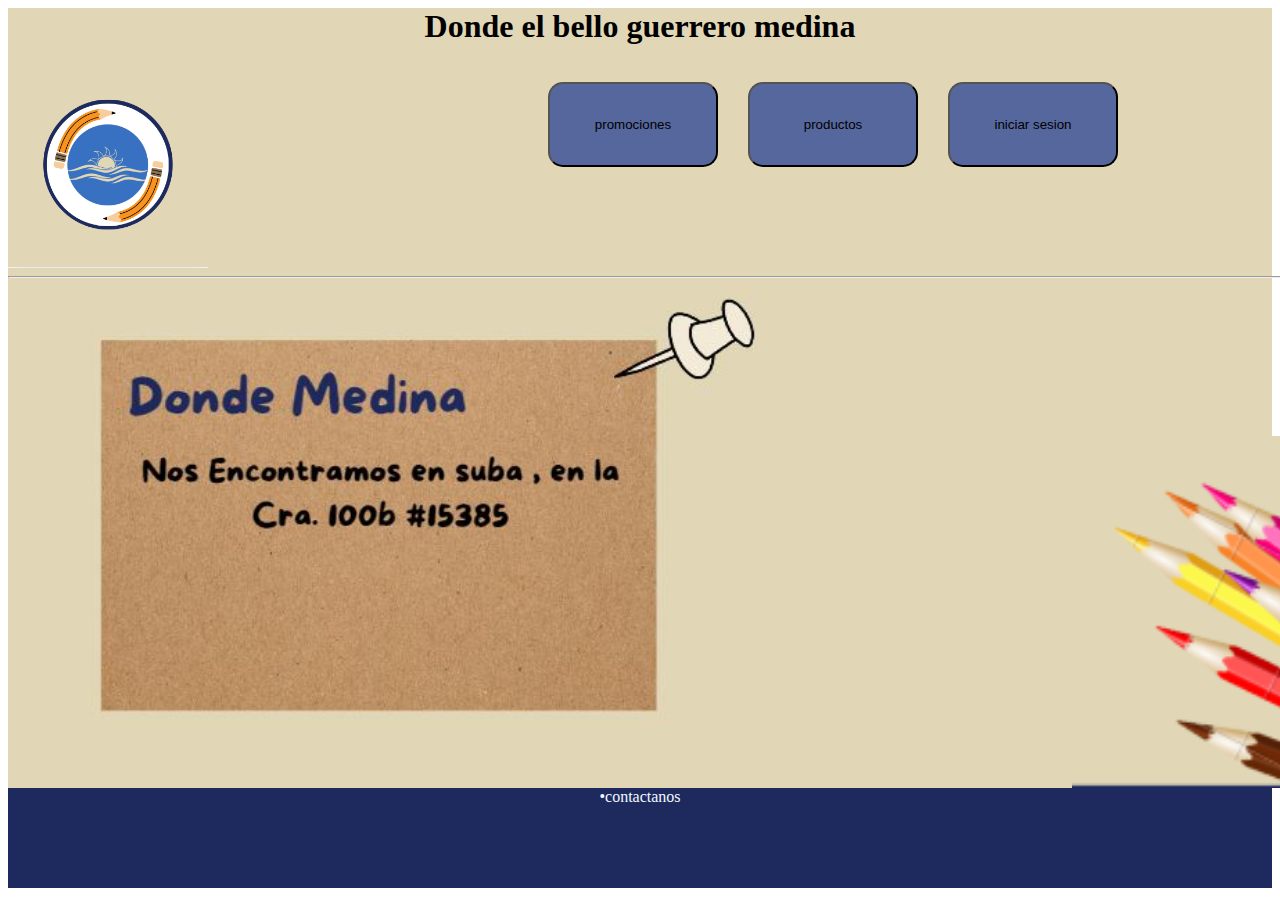
<file: index.html>
<doctype html>
    <html lang="en">
    <div class="todo">
        <head>
            <div>
                
            </div>
            <link rel="stylesheet" href="stylesheets.css">
            <link rel="preload" href="stylesheets.css" as="style">
            <style>
            </style>
            <meta charset="UTF-8">
            <meta name="viewport" content="width=device-width, initial-scale=1.0">
            <title>futbol</title>
            <h1 style="text-align: center;">Donde el bello guerrero medina</h1>
            <div class="headd">
                <div class="belligol">
                    <img src="logo.PNG" style="width: 200;">
                </div>
                <div class="botones">
                    <ul style="text-align:right;">
                        <div class="prom">
                            <div class="prom">
                                <a href="prom.html" ><button class="promo">promociones</button></a>
                            </div>
                            <div class="prod">
                                <div>
                                    <a href="productos.html" ><button class="produ">productos</button></a>
                                </div> 
                                <div class="inic">
                                    <a href="iniciar.html" ><button class="inici">iniciar sesion</button></a>
                                </div>
                            </div>
                        </div>
                     </ul>
                </div>
            </div>
        </head>
        <body>
            <hr style="width: 1660;">
            <div class="parrafos">    
                <div class="bell">
                    <div class="pres">
                        <img src="Captura.JPG" style="width: 700;">
                    </div>
                    <div class="color">
                        <img src="color.PNG" style="width: 500;">
                    </div>
                </div> 
            </div> 
        </body>
        <footer>
            <div class="foot" style="text-align: center;" >
                <il>
                    •contactanos
                </il>
            </div>
        </footer>
    </div>
    </html>
</file>
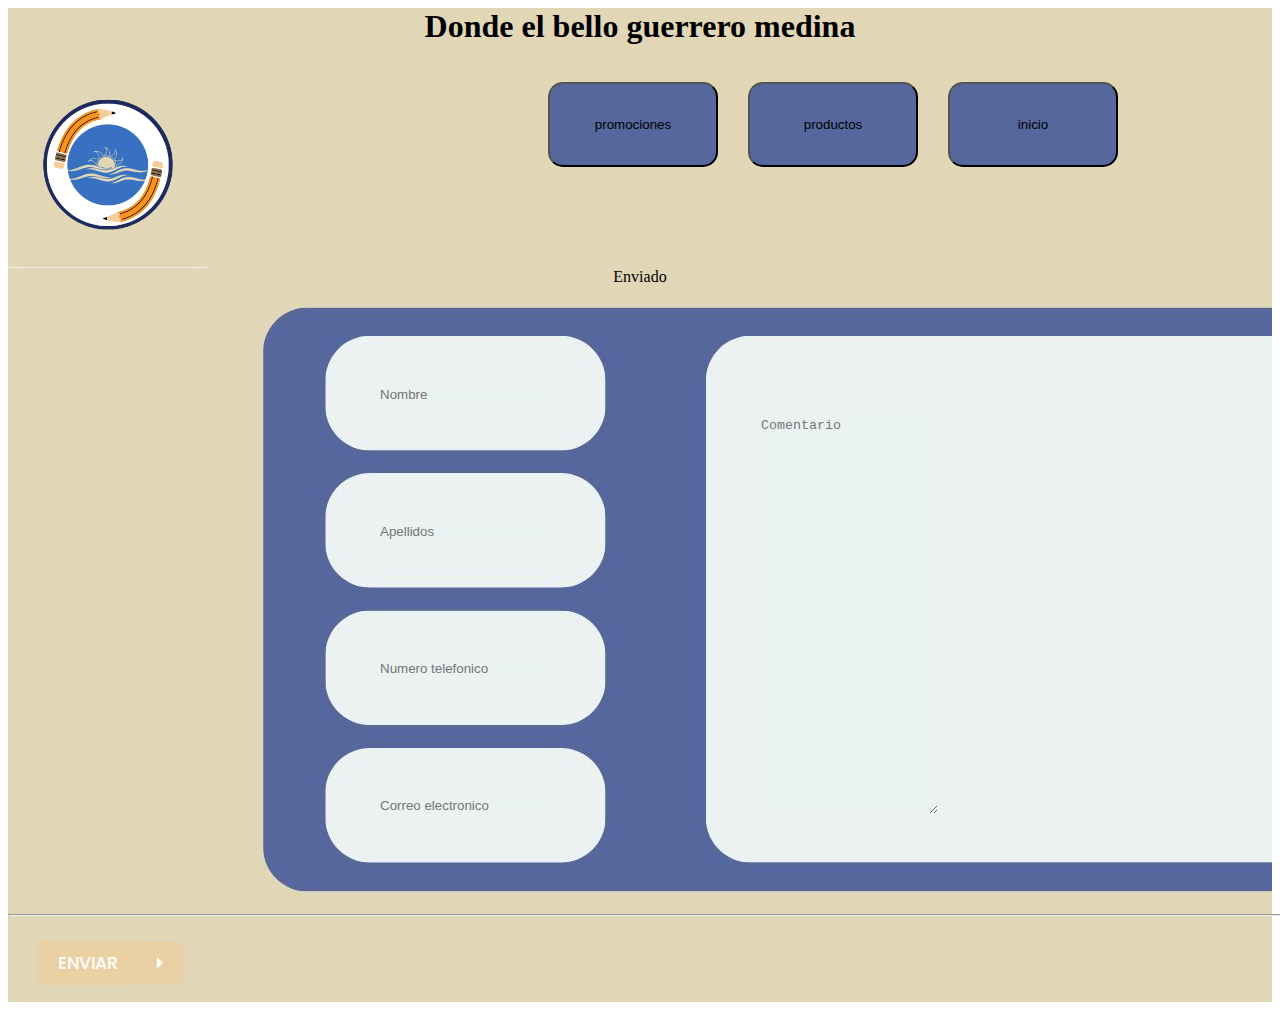
<file: contactanos2.html>
<doctype html>
    <doctype html>
        <html lang="en">
        <div class="todo">
            <head>
                <div>
                    
                </div>
                <link rel="stylesheet" href="stylesheets.css">
                <link rel="preload" href="stylesheets.css" as="style">
                <style>
                </style>
                <meta charset="UTF-8">
                <meta name="viewport" content="width=device-width, initial-scale=1.0">
                <title>futbol</title>
                <h1 style="text-align: center;">Donde el bello guerrero medina</h1>
                <div class="headd">
                    <div class="belligol">
                        <img src="logo.PNG" style="width: 200;">
                    </div>
                    <div class="botones">
                        <ul style="text-align:right;">
                            <div class="prom">
                                <div class="prom">
                                    <a href="prom.html" ><button class="promo">promociones</button></a>
                                </div>
                                <div class="prod">
                                    <div>
                                        <a href="productos.html" ><button class="produ">productos</button></a>
                                    </div> 
                                    <div class="inic">
                                        <a href="index.html" ><button class="inici">inicio</button></a>
                                    </div>
                                </div>
                            </div>
                         </ul>
                    </div>
                </div>
            </head>
    <link rel="stylesheet" href="stylesheets.css">
    <link rel="preload" href="stylesheets.css" as="style">
    <body >
        <legend style="text-align: center;"> Enviado </legend>
        <div class="bod">
            <div class="conta">
                
                <div class="fle">
                    <div>
                        <div class="campo1 ">
                            <input class="input-text" type="text" placeholder="Nombre">  
                        </div>
                        <div class="campo2 ">
                            <input class="input-text" type="text" placeholder="Apellidos">  
                        </div>
                    
                        <div class="campo3 ">
                            <input class="input-text" type="tel" placeholder="Numero telefonico">  
                        </div>
            
                        <div class="campo4 ">
                            <input class="input-text" type="email" placeholder="Correo electronico">
                        </div>
                    </div>
                    <div class="campo5 ">
                        <textarea class="input-text" placeholder="Comentario"></textarea>
                    </div>
                </div>
                <hr class="lin">
            </div>
            <div class="bot-on">
                <a href="contactanos2.html"><button class="js" ><span>Enviar</span></button></a>
            </div>
        
        </div>    
    </body>
</html>
</file>
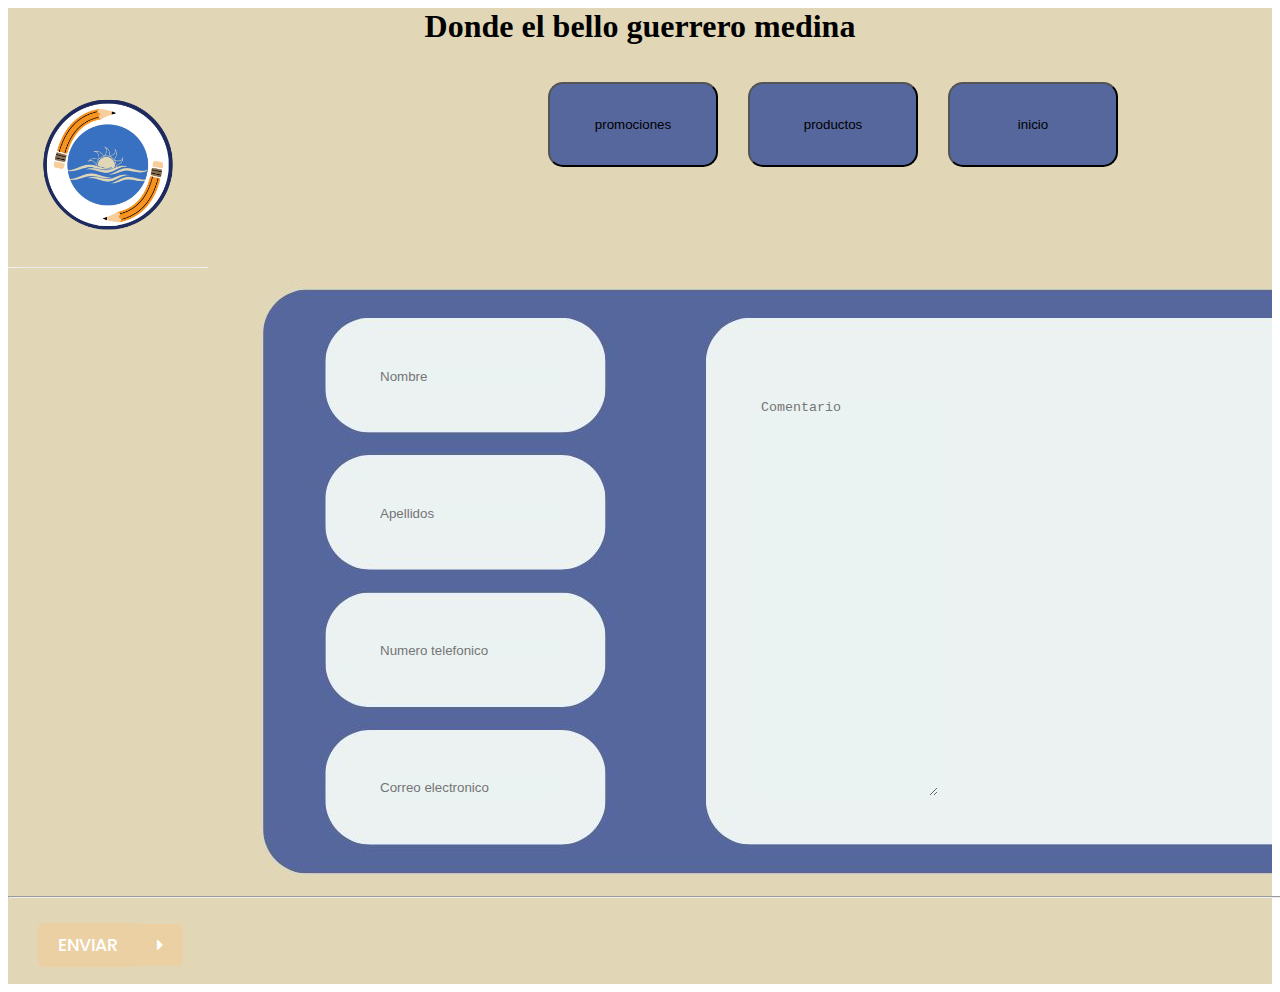
<file: iniciar.html>
<doctype html>
    <doctype html>
        <html lang="en">
        <div class="todo">
            <head>
                <div>
                    
                </div>
                <link rel="stylesheet" href="stylesheets.css">
                <link rel="preload" href="stylesheets.css" as="style">
                <style>
                </style>
                <meta charset="UTF-8">
                <meta name="viewport" content="width=device-width, initial-scale=1.0">
                <title>futbol</title>
                <h1 style="text-align: center;">Donde el bello guerrero medina</h1>
                <div class="headd">
                    <div class="belligol">
                        <img src="logo.PNG" style="width: 200;">
                    </div>
                    <div class="botones">
                        <ul style="text-align:right;">
                            <div class="prom">
                                <div class="prom">
                                    <a href="prom.html" ><button class="promo">promociones</button></a>
                                </div>
                                <div class="prod">
                                    <div>
                                        <a href="productos.html" ><button class="produ">productos</button></a>
                                    </div> 
                                    <div class="inic">
                                        <a href="index.html" ><button class="inici">inicio</button></a>
                                    </div>
                                </div>
                            </div>
                         </ul>
                    </div>
                </div>
            </head>
    <link rel="stylesheet" href="stylesheets.css">
    <link rel="preload" href="stylesheets.css" as="style">
    <body >
        <div class="bod">
            <div class="conta">
                
                <div class="fle">
                    <div>
                        <div class="campo1 ">
                            <input class="input-text" type="text" placeholder="Nombre">  
                        </div>
                        <div class="campo2 ">
                            <input class="input-text" type="text" placeholder="Apellidos">  
                        </div>
                    
                        <div class="campo3 ">
                            <input class="input-text" type="tel" placeholder="Numero telefonico">  
                        </div>
            
                        <div class="campo4 ">
                            <input class="input-text" type="email" placeholder="Correo electronico">
                        </div>
                    </div>
                    <div class="campo5 ">
                        <textarea class="input-text" placeholder="Comentario"></textarea>
                    </div>
                </div>
                <hr class="lin">
            </div>
            <div class="bot-on">
                <a href="contactanos2.html"><button class="js" ><span>Enviar</span></button></a>
            </div>
        
        </div>    
    </body>
</html>
</file>
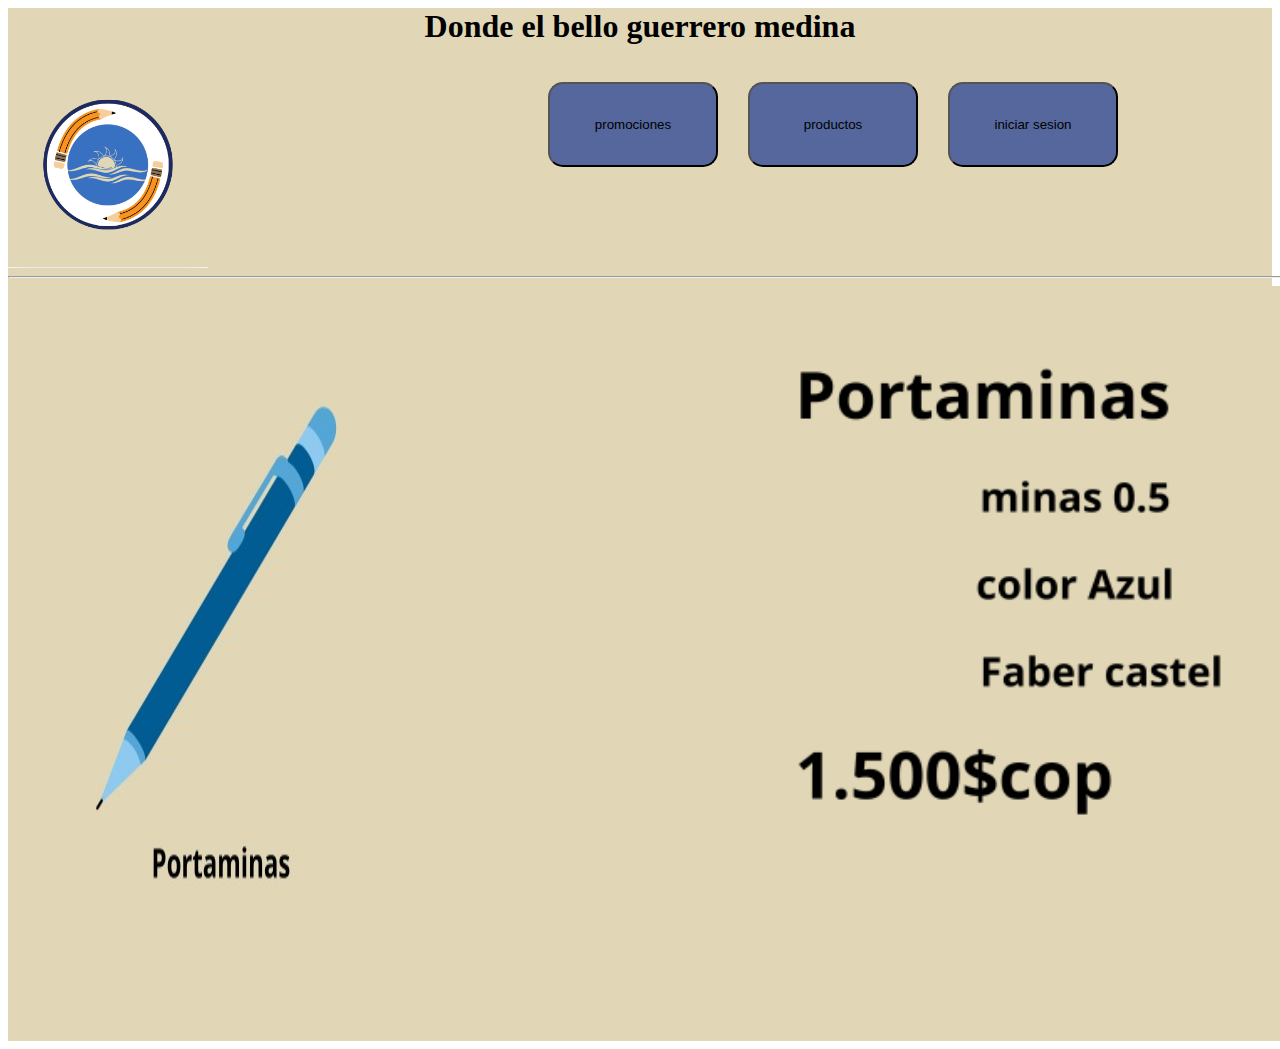
<file: pap1.html>
<doctype html>
    <html lang="en">
    <div class="todo">
        <head>
            <div>
                
            </div>
            <link rel="stylesheet" href="stylesheets.css">
            <link rel="preload" href="stylesheets.css" as="style">
            <style>
            </style>
            <meta charset="UTF-8">
            <meta name="viewport" content="width=device-width, initial-scale=1.0">
            <title>futbol</title>
            <h1 style="text-align: center;">Donde el bello guerrero medina</h1>
            <div class="headd">
                <div class="belligol">
                    <img src="logo.PNG" style="width: 200;">
                </div>
                <div class="botones">
                    <ul style="text-align:right;">
                        <div class="prom">
                            <div class="prom">
                                <a href="prom.html" ><button class="promo">promociones</button></a>
                            </div>
                            <div class="prod">
                                <div>
                                    <a href="productos.html" ><button class="produ">productos</button></a>
                                </div> 
                                <div class="inic">
                                    <a href="iniciar.html" ><button class="inici">iniciar sesion</button></a>
                                </div>
                            </div>
                        </div>
                     </ul>
                </div>
            </div>
        </head>
        <body>
            <hr style="width: 1660;">
            <div class="papp">
                <img src="pap1.jpg" width="600">
                <div>
                    <img src="pap11.png" class="pappp">
                </div>
            </div>
        
    
        </body>
    </div>
</html>
</file>
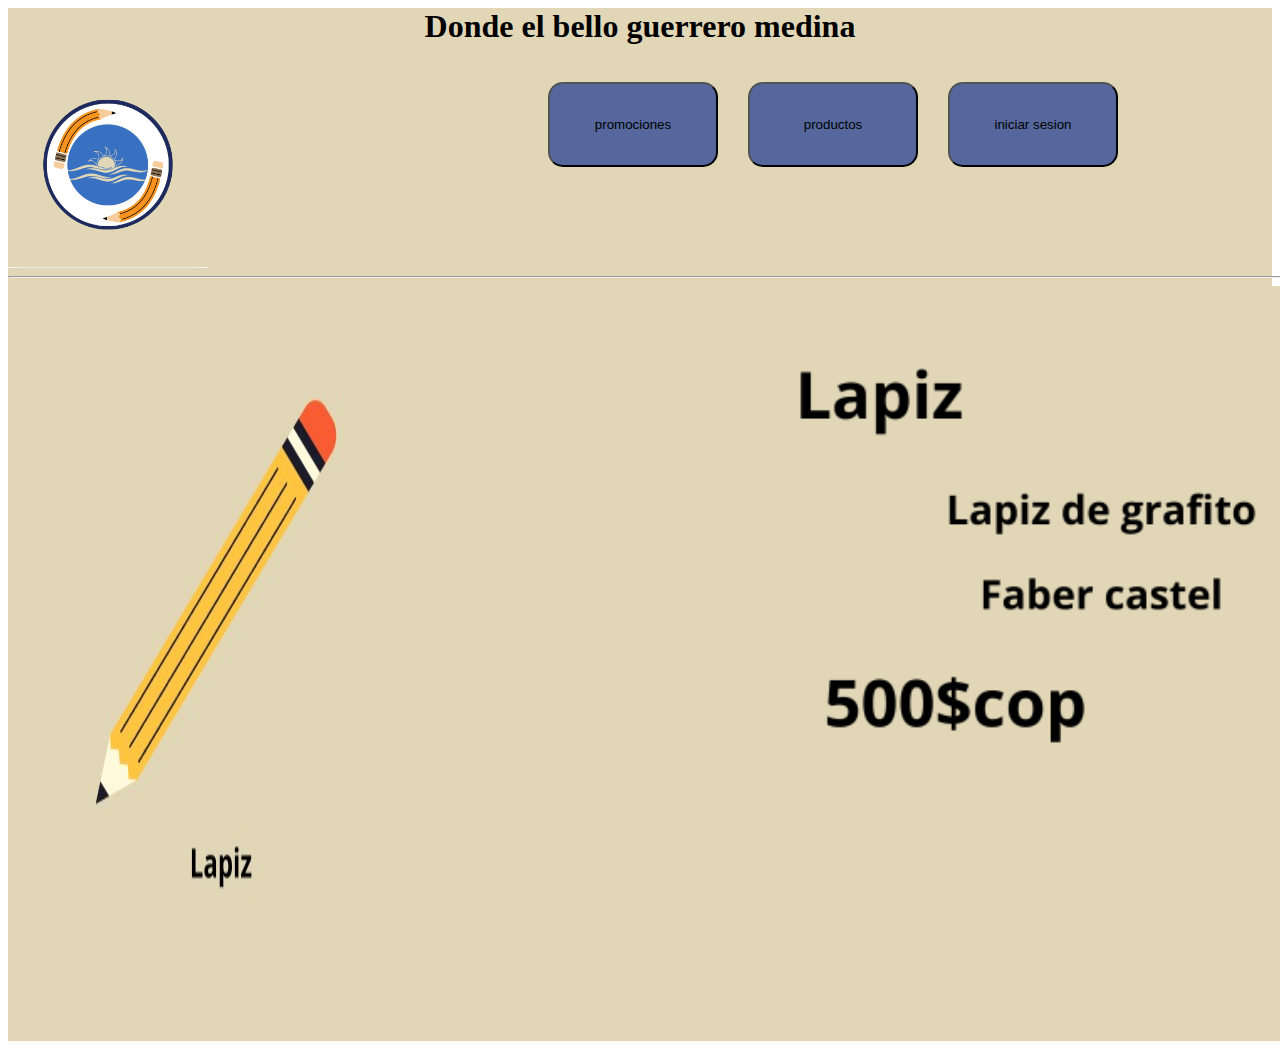
<file: pap2.html>
<doctype html>
    <html lang="en">
    <div class="todo">
        <head>
            <div>
                
            </div>
            <link rel="stylesheet" href="stylesheets.css">
            <link rel="preload" href="stylesheets.css" as="style">
            <style>
            </style>
            <meta charset="UTF-8">
            <meta name="viewport" content="width=device-width, initial-scale=1.0">
            <title>futbol</title>
            <h1 style="text-align: center;">Donde el bello guerrero medina</h1>
            <div class="headd">
                <div class="belligol">
                    <img src="logo.PNG" style="width: 200;">
                </div>
                <div class="botones">
                    <ul style="text-align:right;">
                        <div class="prom">
                            <div class="prom">
                                <a href="prom.html" ><button class="promo">promociones</button></a>
                            </div>
                            <div class="prod">
                                <div>
                                    <a href="productos.html" ><button class="produ">productos</button></a>
                                </div> 
                                <div class="inic">
                                    <a href="iniciar.html" ><button class="inici">iniciar sesion</button></a>
                                </div>
                            </div>
                        </div>
                     </ul>
                </div>
            </div>
        </head>
        <body>
            <hr style="width: 1660;">
            <div class="papp">
                <img src="pap2.jpg" width="600">
                <div>
                    <img src="pap22.png" class="pappp">
                </div>
            </div>
        
    
        </body>
    </div>
</html>
</file>
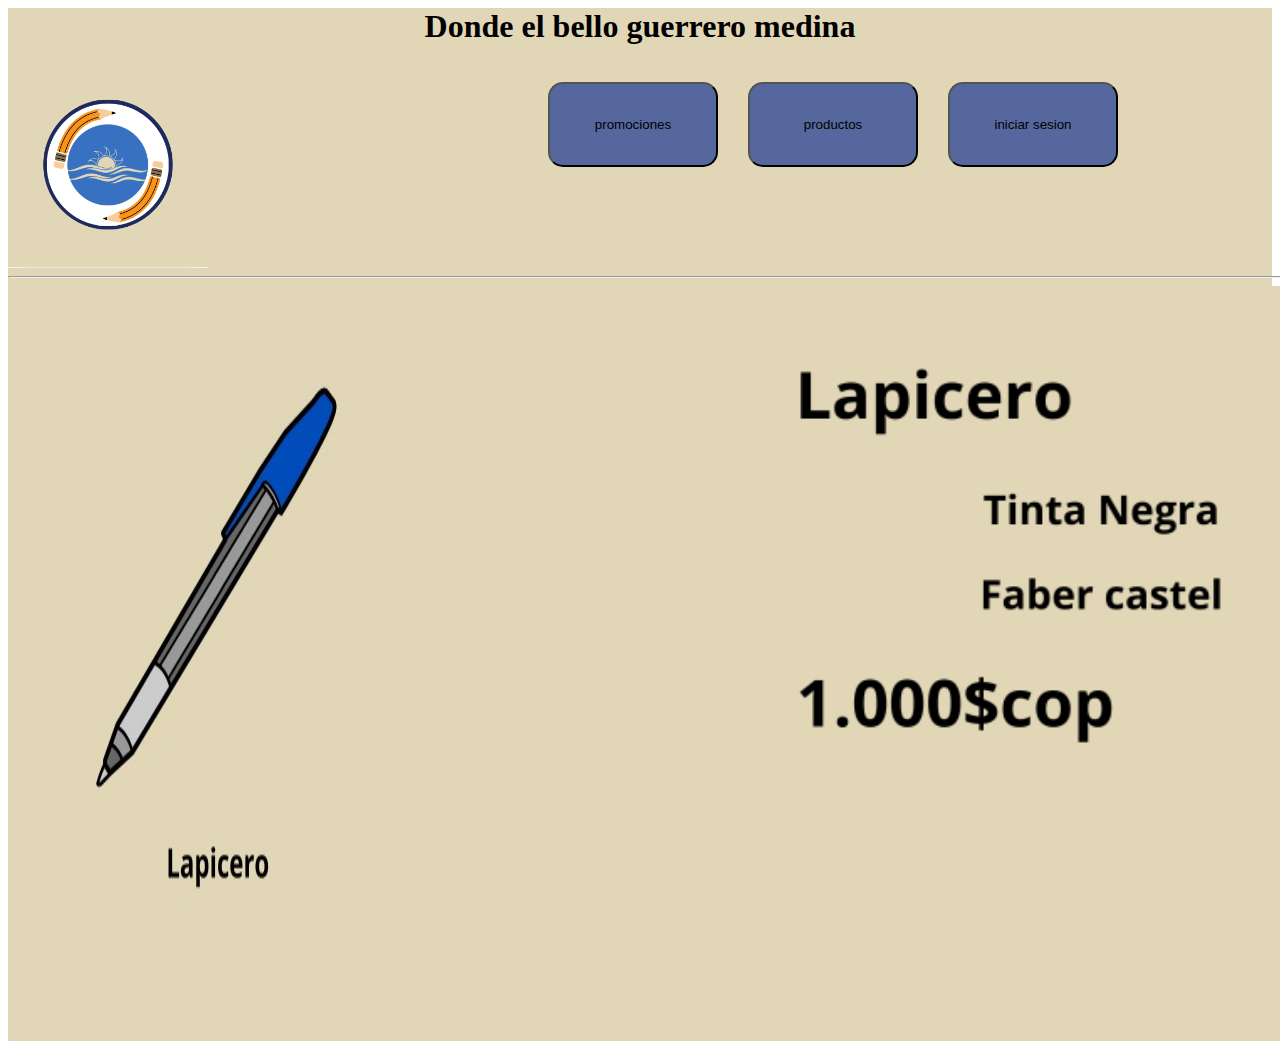
<file: pap3.html>
<doctype html>
    <html lang="en">
    <div class="todo">
        <head>
            <div>
                
            </div>
            <link rel="stylesheet" href="stylesheets.css">
            <link rel="preload" href="stylesheets.css" as="style">
            <style>
            </style>
            <meta charset="UTF-8">
            <meta name="viewport" content="width=device-width, initial-scale=1.0">
            <title>futbol</title>
            <h1 style="text-align: center;">Donde el bello guerrero medina</h1>
            <div class="headd">
                <div class="belligol">
                    <img src="logo.PNG" style="width: 200;">
                </div>
                <div class="botones">
                    <ul style="text-align:right;">
                        <div class="prom">
                            <div class="prom">
                                <a href="prom.html" ><button class="promo">promociones</button></a>
                            </div>
                            <div class="prod">
                                <div>
                                    <a href="productos.html" ><button class="produ">productos</button></a>
                                </div> 
                                <div class="inic">
                                    <a href="iniciar.html" ><button class="inici">iniciar sesion</button></a>
                                </div>
                            </div>
                        </div>
                     </ul>
                </div>
            </div>
        </head>
        <body>
            <hr style="width: 1660;">
            <div class="papp">
                <img src="pap3.jpg" width="600">
                <div>
                    <img src="pap33.png" class="pappp">
                </div>
            </div>
        
    
        </body>
    </div>
</html>
</file>
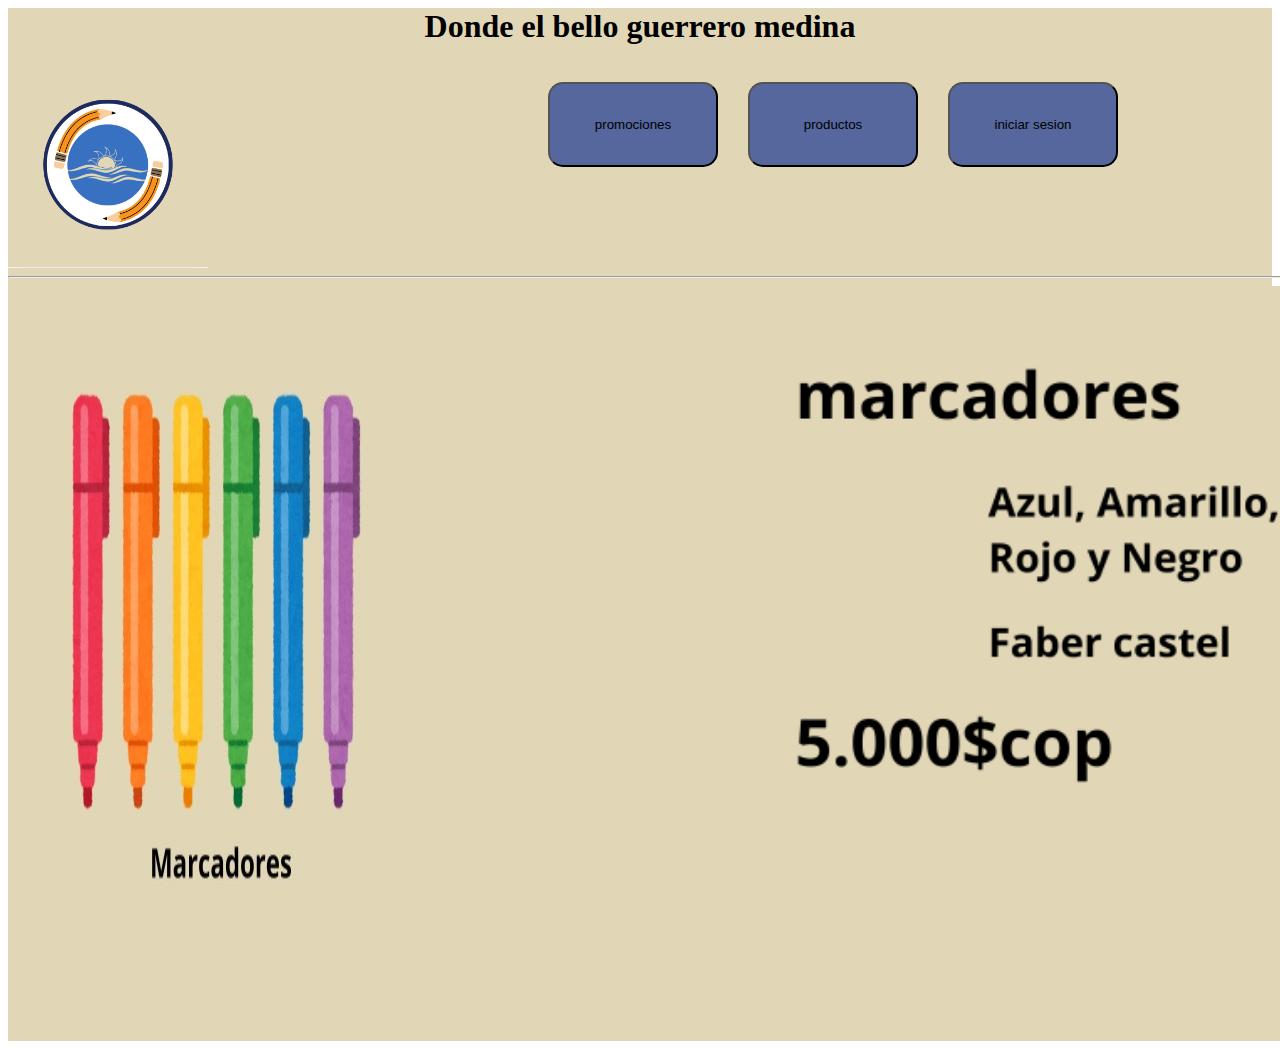
<file: pap4.html>
<doctype html>
    <html lang="en">
    <div class="todo">
        <head>
            <div>
                
            </div>
            <link rel="stylesheet" href="stylesheets.css">
            <link rel="preload" href="stylesheets.css" as="style">
            <style>
            </style>
            <meta charset="UTF-8">
            <meta name="viewport" content="width=device-width, initial-scale=1.0">
            <title>futbol</title>
            <h1 style="text-align: center;">Donde el bello guerrero medina</h1>
            <div class="headd">
                <div class="belligol">
                    <img src="logo.PNG" style="width: 200;">
                </div>
                <div class="botones">
                    <ul style="text-align:right;">
                        <div class="prom">
                            <div class="prom">
                                <a href="prom.html" ><button class="promo">promociones</button></a>
                            </div>
                            <div class="prod">
                                <div>
                                    <a href="productos.html" ><button class="produ">productos</button></a>
                                </div> 
                                <div class="inic">
                                    <a href="iniciar.html" ><button class="inici">iniciar sesion</button></a>
                                </div>
                            </div>
                        </div>
                     </ul>
                </div>
            </div>
        </head>
        <body>
            <hr style="width: 1660;">
            <div class="papp">
                <img src="pap4.jpg" width="600">
                <div>
                    <img src="pap44.png" class="pappp">
                </div>
            </div>
        
    
        </body>
    </div>
</html>
</file>
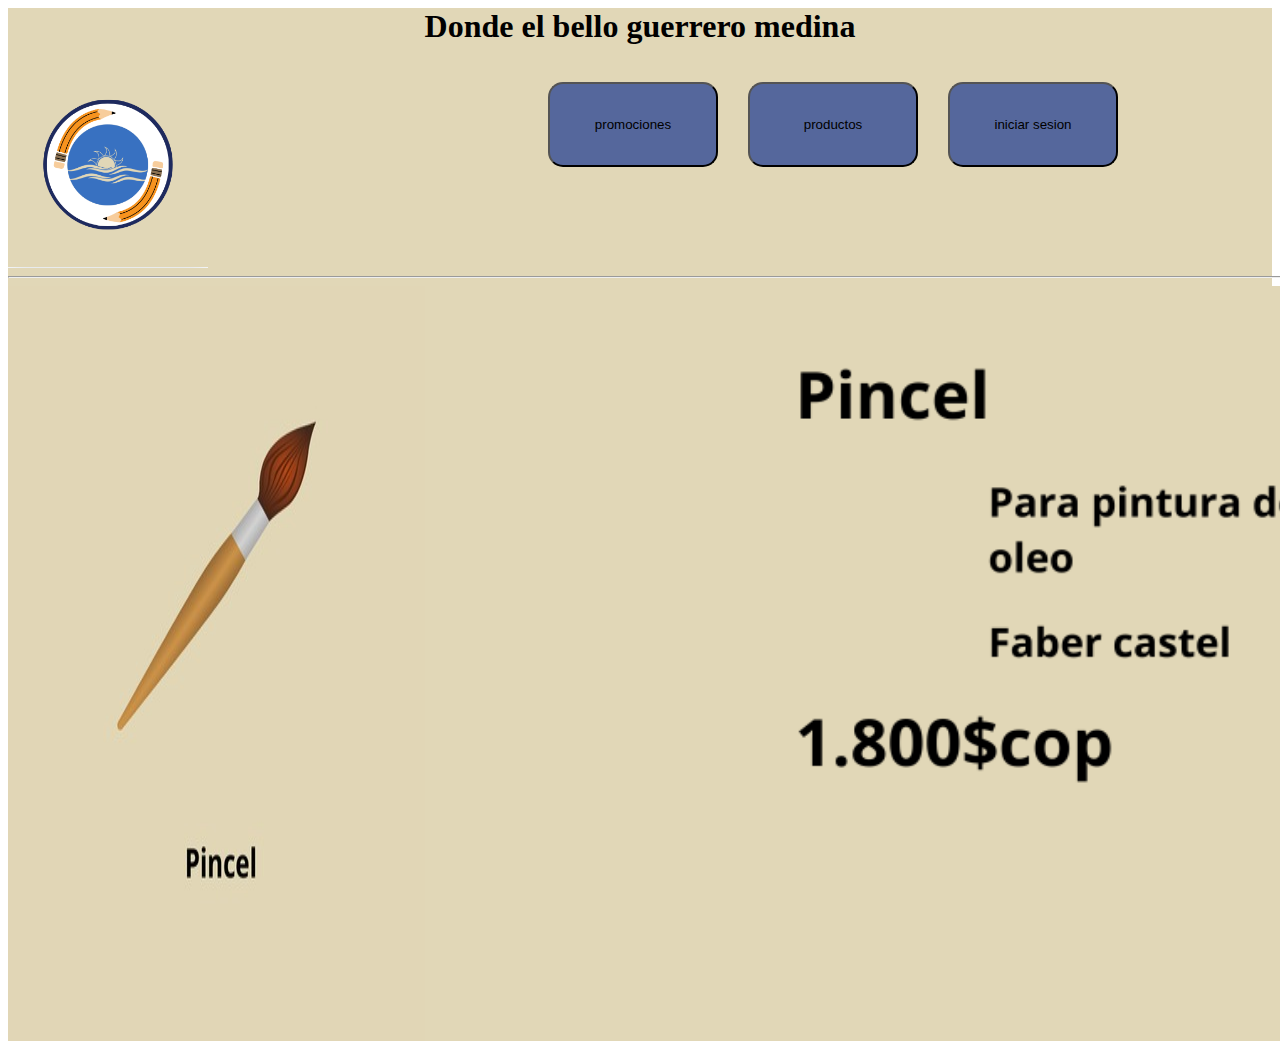
<file: pap5.html>
<doctype html>
    <html lang="en">
    <div class="todo">
        <head>
            <div>
                
            </div>
            <link rel="stylesheet" href="stylesheets.css">
            <link rel="preload" href="stylesheets.css" as="style">
            <style>
            </style>
            <meta charset="UTF-8">
            <meta name="viewport" content="width=device-width, initial-scale=1.0">
            <title>futbol</title>
            <h1 style="text-align: center;">Donde el bello guerrero medina</h1>
            <div class="headd">
                <div class="belligol">
                    <img src="logo.PNG" style="width: 200;">
                </div>
                <div class="botones">
                    <ul style="text-align:right;">
                        <div class="prom">
                            <div class="prom">
                                <a href="prom.html" ><button class="promo">promociones</button></a>
                            </div>
                            <div class="prod">
                                <div>
                                    <a href="productos.html" ><button class="produ">productos</button></a>
                                </div> 
                                <div class="inic">
                                    <a href="iniciar.html" ><button class="inici">iniciar sesion</button></a>
                                </div>
                            </div>
                        </div>
                     </ul>
                </div>
            </div>
        </head>
        <body>
            <hr style="width: 1660;">
            <div class="papp">
                <img src="pap5.jpg" width="600">
                <div>
                    <img src="pap55.png" class="pappp">
                </div>
            </div>
        
    
        </body>
    </div>
</html>
</file>
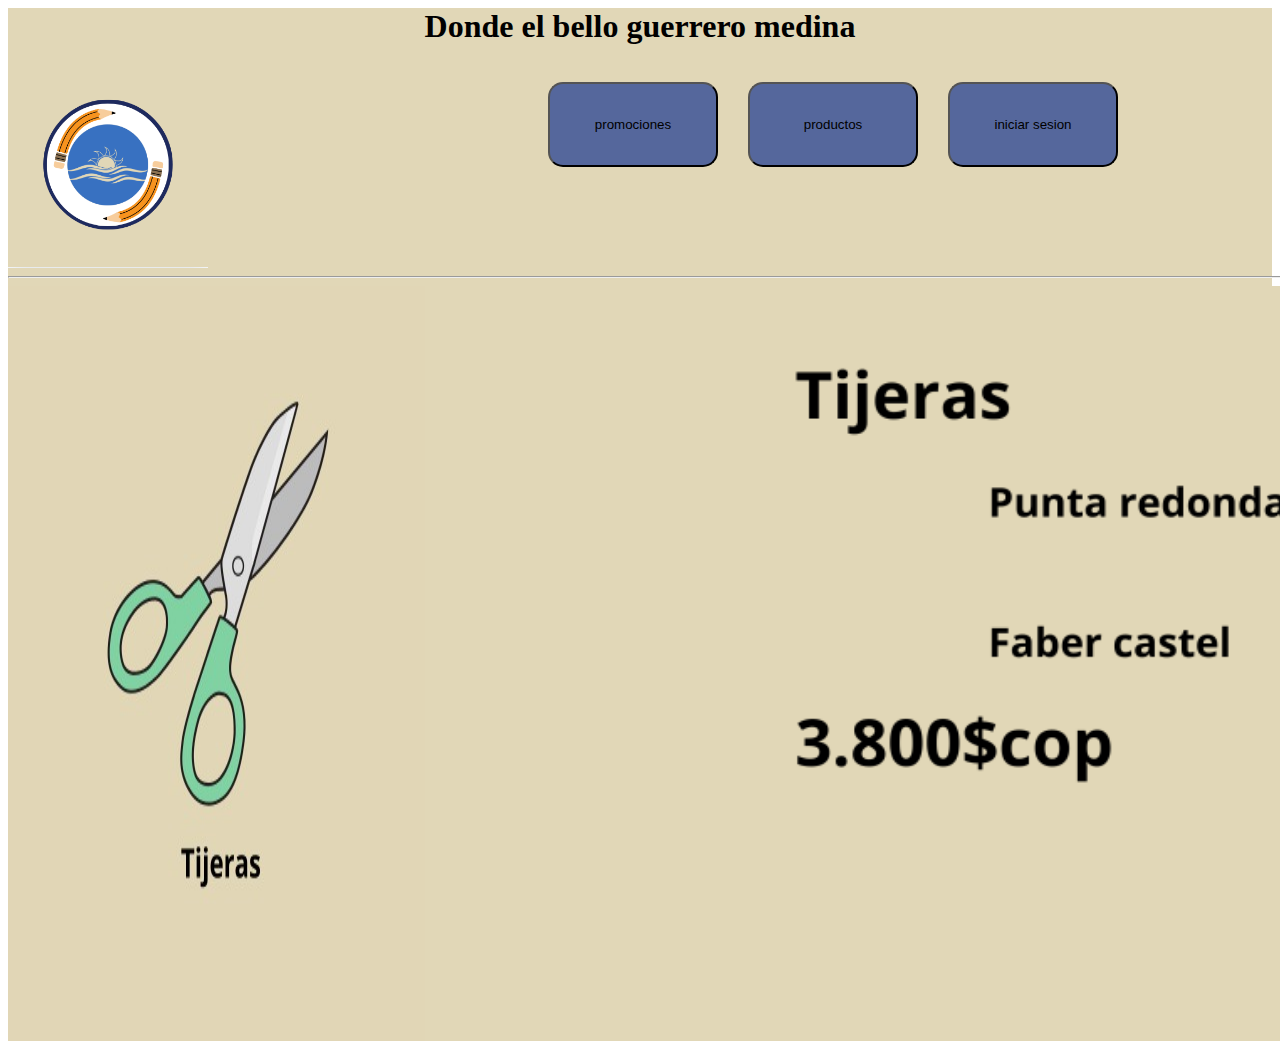
<file: pap6.html>
<doctype html>
    <html lang="en">
    <div class="todo">
        <head>
            <div>
                
            </div>
            <link rel="stylesheet" href="stylesheets.css">
            <link rel="preload" href="stylesheets.css" as="style">
            <style>
            </style>
            <meta charset="UTF-8">
            <meta name="viewport" content="width=device-width, initial-scale=1.0">
            <title>futbol</title>
            <h1 style="text-align: center;">Donde el bello guerrero medina</h1>
            <div class="headd">
                <div class="belligol">
                    <img src="logo.PNG" style="width: 200;">
                </div>
                <div class="botones">
                    <ul style="text-align:right;">
                        <div class="prom">
                            <div class="prom">
                                <a href="prom.html" ><button class="promo">promociones</button></a>
                            </div>
                            <div class="prod">
                                <div>
                                    <a href="productos.html" ><button class="produ">productos</button></a>
                                </div> 
                                <div class="inic">
                                    <a href="iniciar.html" ><button class="inici">iniciar sesion</button></a>
                                </div>
                            </div>
                        </div>
                     </ul>
                </div>
            </div>
        </head>
        <body>
            <hr style="width: 1660;">
            <div class="papp">
                <img src="pap6.jpg" width="600">
                <div>
                    <img src="pap66.png" class="pappp">
                </div>
            </div>
        
    
        </body>
    </div>
</html>
</file>
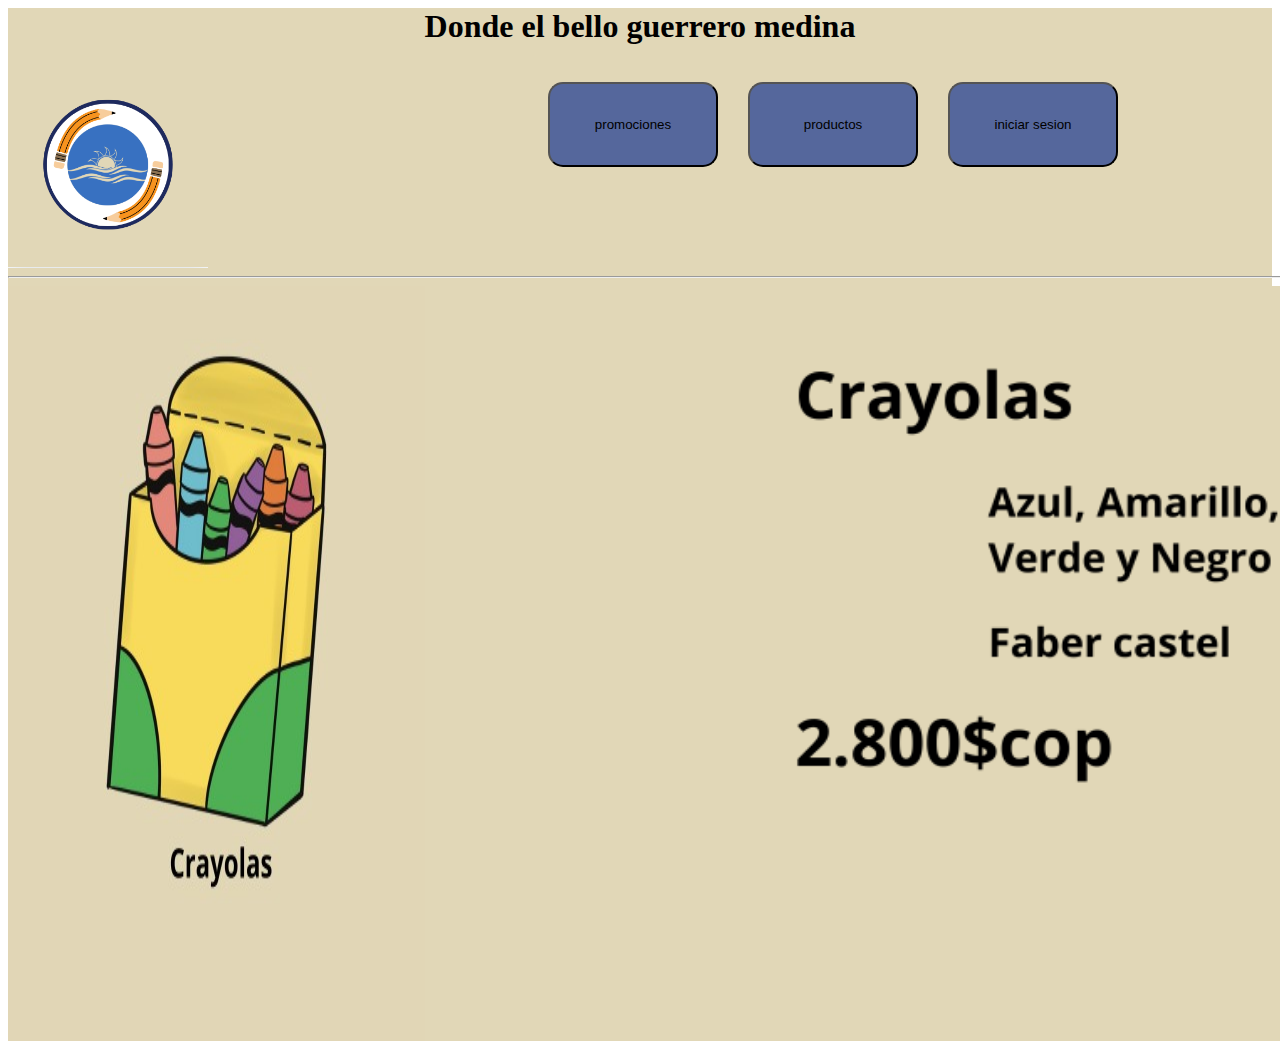
<file: pap7.html>
<doctype html>
    <html lang="en">
    <div class="todo">
        <head>
            <div>
                
            </div>
            <link rel="stylesheet" href="stylesheets.css">
            <link rel="preload" href="stylesheets.css" as="style">
            <style>
            </style>
            <meta charset="UTF-8">
            <meta name="viewport" content="width=device-width, initial-scale=1.0">
            <title>futbol</title>
            <h1 style="text-align: center;">Donde el bello guerrero medina</h1>
            <div class="headd">
                <div class="belligol">
                    <img src="logo.PNG" style="width: 200;">
                </div>
                <div class="botones">
                    <ul style="text-align:right;">
                        <div class="prom">
                            <div class="prom">
                                <a href="prom.html" ><button class="promo">promociones</button></a>
                            </div>
                            <div class="prod">
                                <div>
                                    <a href="productos.html" ><button class="produ">productos</button></a>
                                </div> 
                                <div class="inic">
                                    <a href="iniciar.html" ><button class="inici">iniciar sesion</button></a>
                                </div>
                            </div>
                        </div>
                     </ul>
                </div>
            </div>
        </head>
        <body>
            <hr style="width: 1660;">
            <div class="papp">
                <img src="pap7.jpg" width="600">
                <div>
                    <img src="pap77.png" class="pappp">
                </div>
            </div>
        
    
        </body>
    </div>
</html>
</file>
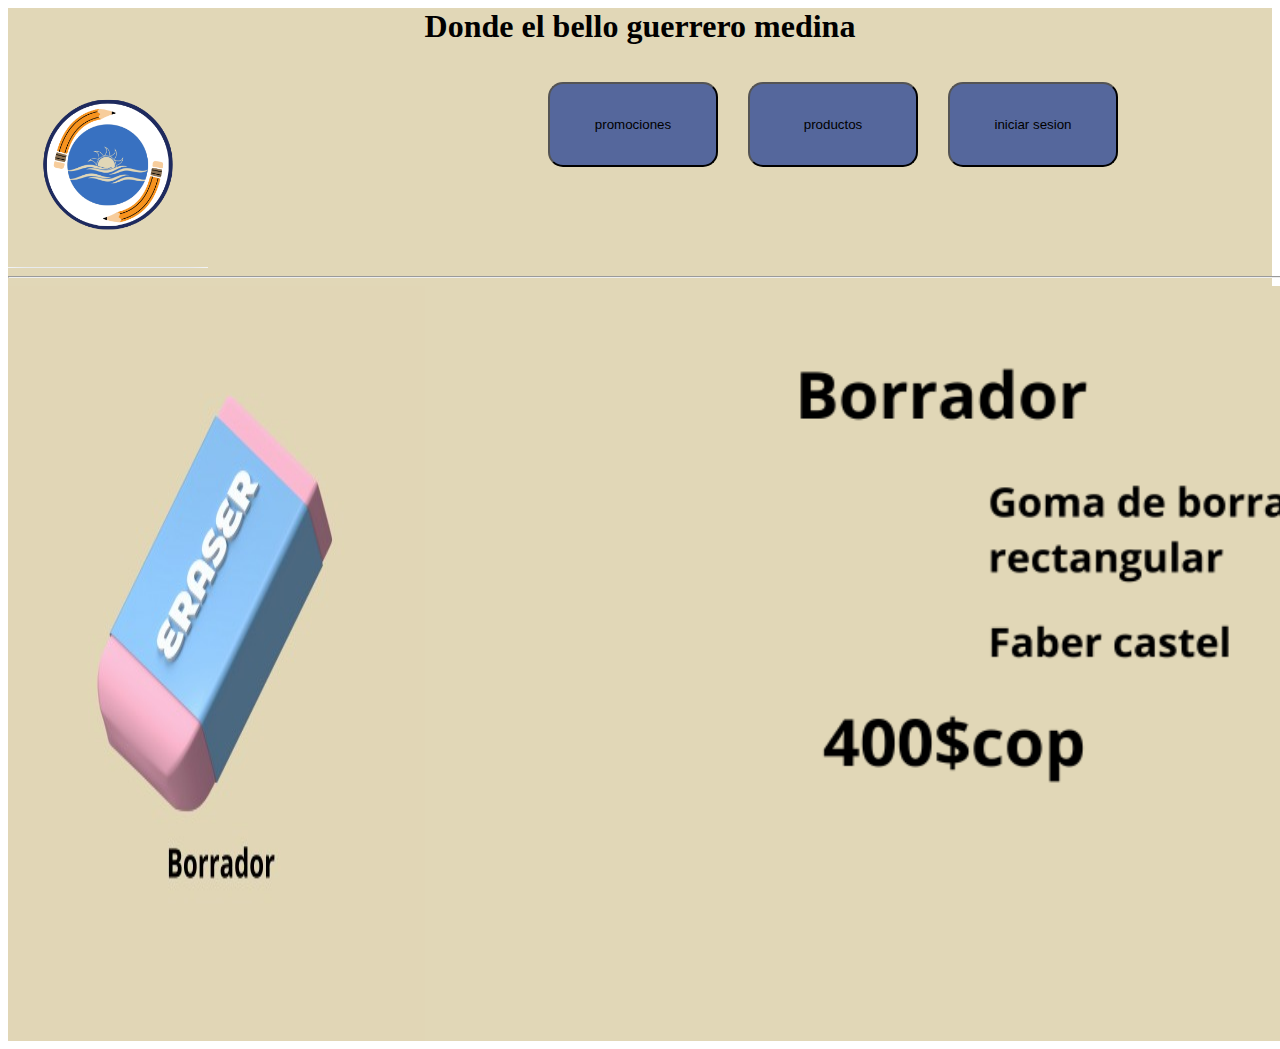
<file: pap8.html>
<doctype html>
    <html lang="en">
    <div class="todo">
        <head>
            <div>
                
            </div>
            <link rel="stylesheet" href="stylesheets.css">
            <link rel="preload" href="stylesheets.css" as="style">
            <style>
            </style>
            <meta charset="UTF-8">
            <meta name="viewport" content="width=device-width, initial-scale=1.0">
            <title>futbol</title>
            <h1 style="text-align: center;">Donde el bello guerrero medina</h1>
            <div class="headd">
                <div class="belligol">
                    <img src="logo.PNG" style="width: 200;">
                </div>
                <div class="botones">
                    <ul style="text-align:right;">
                        <div class="prom">
                            <div class="prom">
                                <a href="prom.html" ><button class="promo">promociones</button></a>
                            </div>
                            <div class="prod">
                                <div>
                                    <a href="productos.html" ><button class="produ">productos</button></a>
                                </div> 
                                <div class="inic">
                                    <a href="iniciar.html" ><button class="inici">iniciar sesion</button></a>
                                </div>
                            </div>
                        </div>
                     </ul>
                </div>
            </div>
        </head>
        <body>
            <hr style="width: 1660;">
            <div class="papp">
                <img src="pap8.jpg" width="600">
                <div>
                    <img src="pap88.png" class="pappp">
                </div>
            </div>
        
    
        </body>
    </div>
</html>
</file>
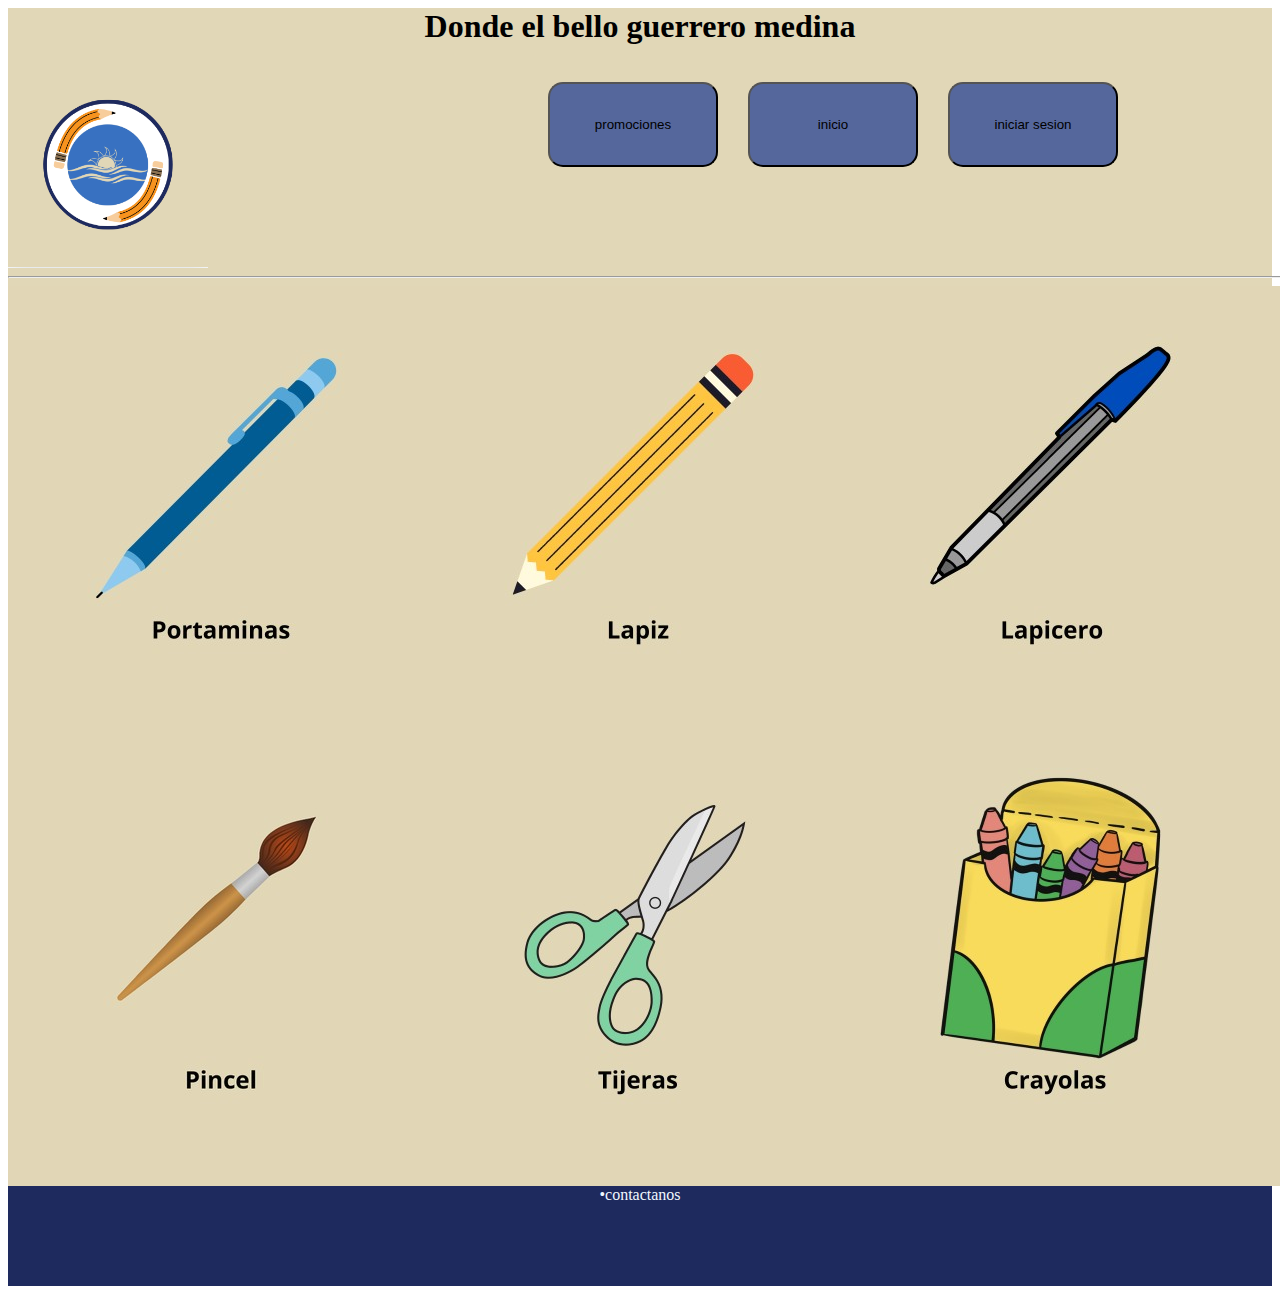
<file: productos.html>
<doctype html>
    <html lang="en">
    <div class="todo">
        <head>
            <div>
                
            </div>
            <link rel="stylesheet" href="stylesheets.css">
            <link rel="preload" href="stylesheets.css" as="style">
            <style>
            </style>
            <meta charset="UTF-8">
            <meta name="viewport" content="width=device-width, initial-scale=1.0">
            <title>futbol</title>
            <h1 style="text-align: center;">Donde el bello guerrero medina</h1>
            <div class="headd">
                <div class="belligol">
                    <img src="logo.PNG" style="width: 200;">
                </div>
                <div class="botones">
                    <ul style="text-align:right;">
                        <div class="prom">
                            <div class="prom">
                                <a href="prom.html" ><button class="promo">promociones</button></a>
                            </div>
                            <div class="prod">
                                <div>
                                    <a href="index.html" ><button class="produ">inicio</button></a>
                                </div> 
                                <div class="inic">
                                    <a href="iniciar.html" ><button class="inici">iniciar sesion</button></a>
                                </div>
                            </div>
                        </div>
                     </ul>
                </div>
            </div>
        </head>
        <body>
            <hr style="width: 1660;">
            <div class="adidass">
                <div >
                    <a href="pap1.html" >
                        <img src="pap1.jpg">
                    </a>
                </div>
                <div class="adidasss">
                    <div>
                        <a href="pap2.html" >
                            <img src="pap2.jpg">
                        </a>
                    </div>
                    <div class="adidassss">
                        <div>
                            <a href="pap3.html" >
                                <img src="pap3.jpg">
                            </a>
                        </div>
                        <div>
                            <a href="pap4.html" >
                                <img src="pap4.jpg">
                            </a>
                        </div>
    
                    </div>
                </div>
            </div>
            <div class="adidass">
                <div >
                    <a href="pap5.html" >
                        <img src="pap5.jpg">
                    </a>
                </div>
                <div class="adidasss">
                    <div>
                        <a href="pap6.html" >
                            <img src="pap6.jpg">
                        </a>
                    </div>
                    <div class="adidassss">
                        <div>
                            <a href="pap7.html" >
                                <img src="pap7.jpg">
                            </a>
                        </div>
                        <div>
                            <a href="pap8.html" >
                                <img src="pap8.jpg">
                            </a>
                        </div>
    
                    </div>
                </div>
            </div>
        </body>
        <footer>
            <div class="foot" style="text-align: center;" >
                <il>
                    •contactanos
                </il>
            </div>
        </footer>
    </div>
    </html>
</file>
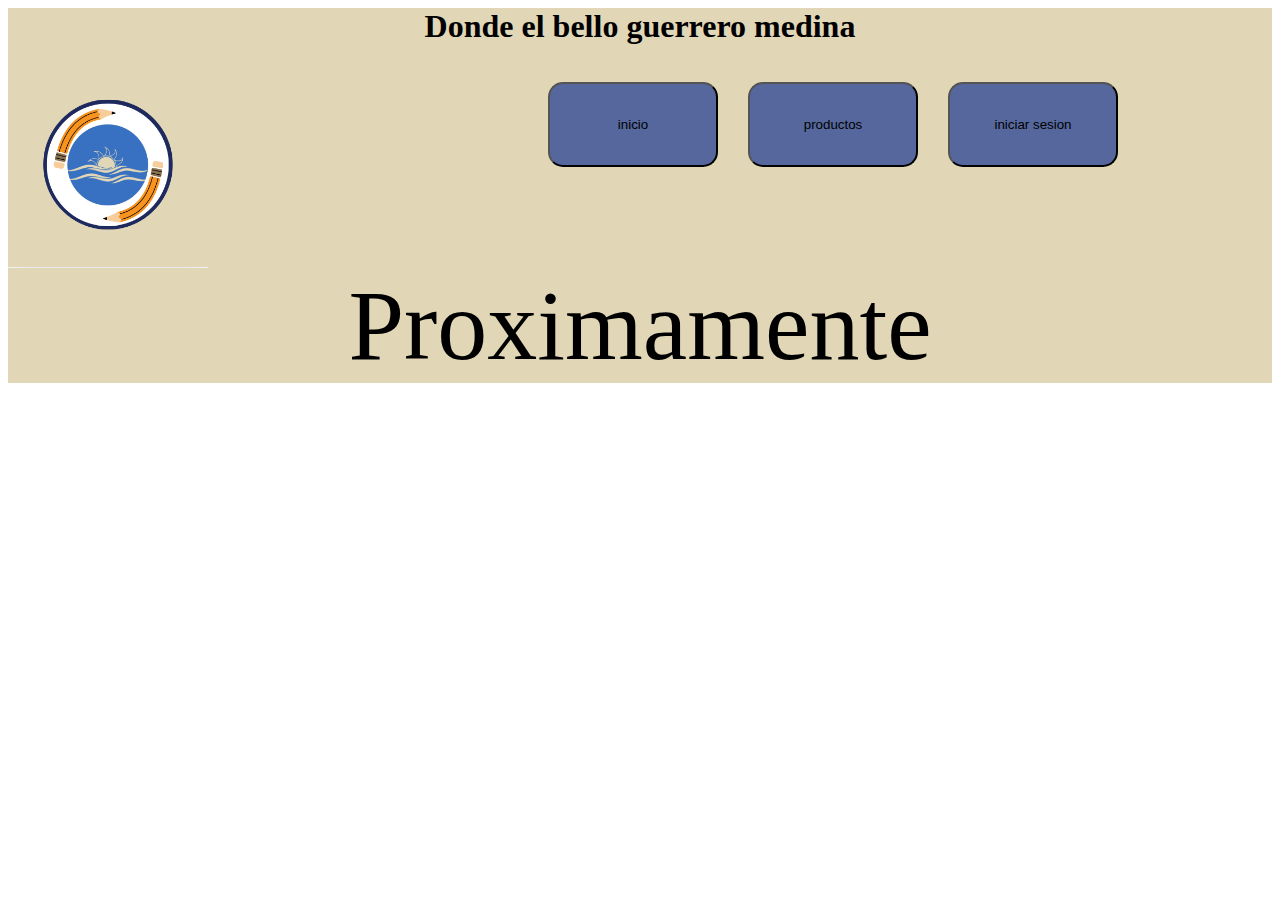
<file: prom.html>
<doctype html>
    <html lang="en">
    <div class="todo">
        <head>
            <div>
                
            </div>
            <link rel="stylesheet" href="stylesheets.css">
            <link rel="preload" href="stylesheets.css" as="style">
            <style>
            </style>
            <meta charset="UTF-8">
            <meta name="viewport" content="width=device-width, initial-scale=1.0">
            <title>futbol</title>
            <h1 style="text-align: center;">Donde el bello guerrero medina</h1>
            <div class="headd">
                <div class="belligol">
                    <img src="logo.PNG" style="width: 200;">
                </div>
                <div class="botones">
                    <ul style="text-align:right;">
                        <div class="prom">
                            <div class="prom">
                                <a href="index.html" ><button class="promo">inicio</button></a>
                            </div>
                            <div class="prod">
                                <div>
                                    <a href="productos.html" ><button class="produ">productos</button></a>
                                </div> 
                                <div class="inic">
                                    <a href="iniciar.html" ><button class="inici">iniciar sesion</button></a>
                                </div>
                            </div>
                        </div>
                     </ul>
                </div>
            </div>
        </head>
        <body>
            <div class="prox">
                <legend>
                    Proximamente
                </legend>
            </div>
        </body>
    </div>
</html>
</file>
<file: stylesheets.css>
@import url(https://fonts.googleapis.com/css?family=Poppins:500);
@import url(https://maxcdn.bootstrapcdn.com/font-awesome/4.4.0/css/font-awesome.min.css);
.pres {
    width: 900px;
}
.todo {
    background-color: #e1d7b7;
}
.bell{
    display: flex;
    margin-left: 60px;
}
.Neymar{
    display: flex;
}

.parrafos {
    font-family: "Poetsen One", sans-serif;
    font-weight: 400;
    font-style: normal;
    font-size: 30;
}
.headd{
    display: flex;
    background-color:#e1d7b7 ;
  }
.botones{
    margin-left: 300px;
}
.foot{
    background-color: #1e2a5e;
    height: 100px;
    color: aliceblue;
}
.cuadrado{
    width: 100px;
    height:100px;
    background: #4E4945;
    text-align: center;
}
button{
    text-decoration: none;
}
.js {
    background-color:transparent;
    border: none;
    color: #ffffff;
    cursor: pointer;
    font-family: 'Poppins', Arial, sans-serif;
    font-size: 17.5px;
    font-weight: 500;
    line-height: 48px;
    margin: 15px 30px;
    outline: none;
    padding: 0 43px 0 0;
    position: relative;
    text-transform: uppercase;
}
.js span {
    background-color: #EBD0A3;
    border-radius: 5px 0 0 5px;
    padding: 10px 20px;
    -webkit-transition: all 0.15s ease-in;
    transition: all 0.15s ease-in;
}
  
  .js::after {
    font-family: FontAwesome;
    content: "\f0da";
    background-color: #EBD0A3;
    position: initial;
    height: 48px;
    padding: 12px 20px;
    top: 0;
    border-radius: 0 5px 5px 0;
    -webkit-transition: all 0.15s ease-in;
    transition: all 0.15s ease-in;
}
.js:hover span,
.js.hover span {
  background-color: #EBD0A3;
}

.js:hover:after,
.js.hover:after {
  margin-top: -5px;
  background-color: #EBD0A3;
  box-shadow: -5px 10px 20px rgba(0, 0, 0, 0.5);
}
.color {
    margin-left: 304px;
    margin-top: 150px;
}
.prom {
    display: flex;
}
.prod {
    display: flex;
    margin-left: 30px;
    
}
.inic {
    margin-left: 30px;
    
}
.promo {
    width: 170px;
    height: 85;
    background-color:#55679c;
    border-radius: 15px;
}
.produ {
    width: 170px;
    height: 85;
    background-color:#55679c;
    border-radius: 15px;
}
.inici {
    width: 170px;
    height: 85;
    background-color:#55679c;
    border-radius: 15px;
}
.chewy-regular {
    font-family: "Chewy", system-ui;
    font-weight: 400;
    font-style: normal;
}
.conta {
    background-image: url(contactano.JPG);
}
.campo1 {
    margin-top: 100px;
    margin-left: 370px;
}
.campo2 {
    margin-top: 120px;
    margin-left: 370px;
}
.campo3 {
    margin-top: 120px;
    margin-left: 370px;
}
.campo4 {
    margin-top: 120px;
    margin-left: 370px;
}

.campo5 {
    margin-top: 130px;
    margin-left: 200px;
    display: flex;
}
.input-text {
    border: none;
    background-color: #ebf2f2;
}
.fle {
    display: flex;
}
.lin {
    width: 1670px;
    margin-top: 100px;
}
.prd {
    width: 560;
    height: 640px;
}
.pm {
    width: 560;
    height: 640px;
}
.envd {
    text-align: center;
}
.adidass {
    display: flex;
}
.adidasss {
    display: flex;
}
.adidassss {
    display: flex;
}
.contactanoss {
    margin-top:30px ;
    margin-left: 50px;
}
.papp {
    display: flex;
}
.pappp {
    width: 700px;
    margin-left: 300px;
}
.h1 {
    background-color: #e1d7b7 ;
}
.prox {
    text-align: center;
    font-size: 100px;
}
</file>
